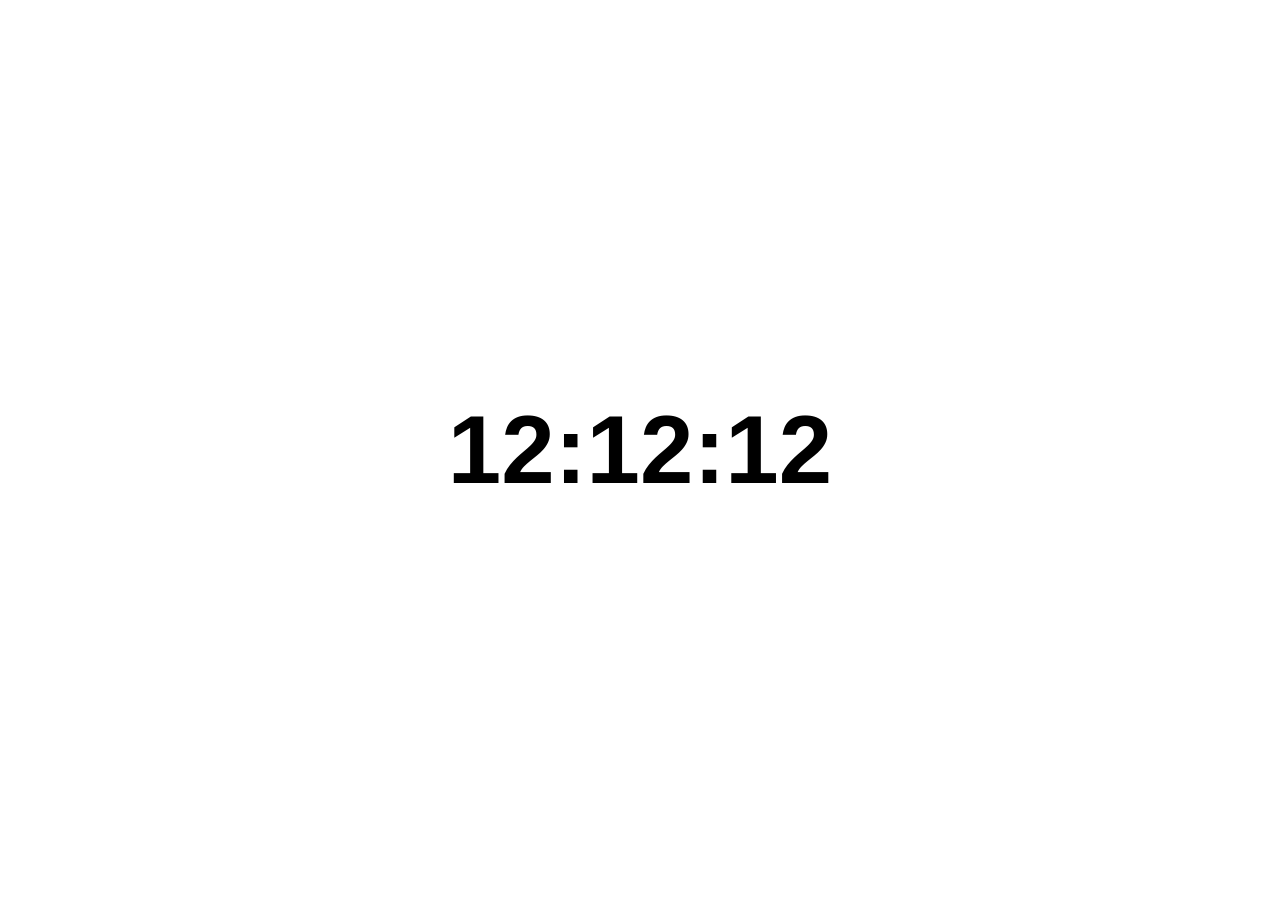
<file: 05/index.html>
<!DOCTYPE html>
<html lang="en">
  <head>
    <meta charset="UTF-8" />
    <meta name="viewport" content="width=device-width, initial-scale=1.0" />
    <title>Digital Clock</title>

    <style>
      *,
      *::before,
      *::after {
        box-sizing: border-box;
        padding: 0;
        margin: 0;
      }
      body {
        display: flex;
        align-items: center;
        justify-content: center;
        min-height: 100vh;
      }
      #time {
        font-family: Arial, Helvetica, sans-serif;
        font-size: 6rem;
        font-weight: 700;
      }
    </style>
  </head>
  <body>
    <div id="time">12:12:12</div>

    <script>
      const time = document.getElementById("time");

      // Your code here
    </script>
  </body>
</html>
</file>
